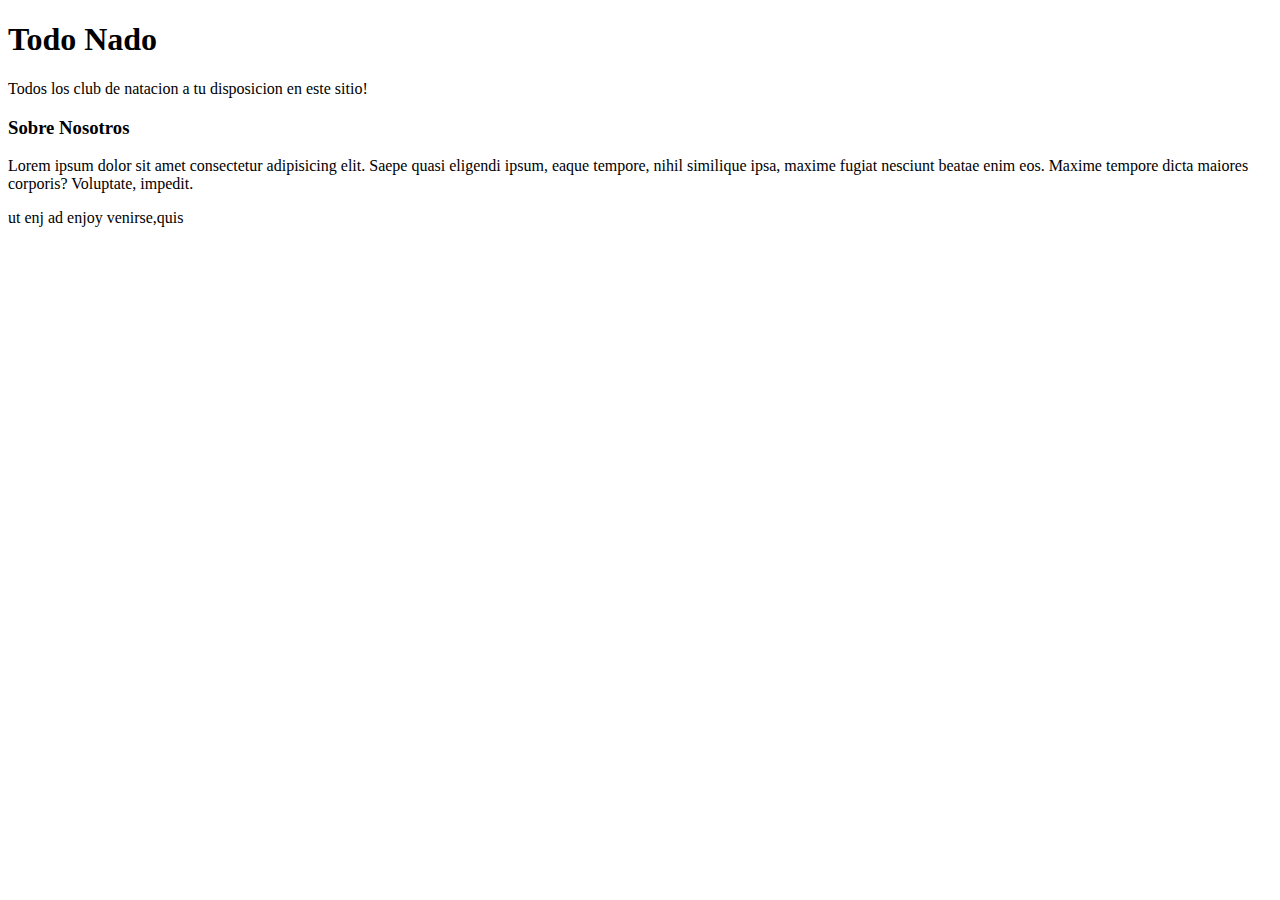
<file: Contactos.html>
<!DOCTYPE html>
<html lang="en">
<head>
    <meta charset="UTF-8">
    <meta name="viewport" content="width=device-width, initial-scale=1.0">
    <title>Todo Nado</title>
</head>
<body>
    <div class="container-fluid p-5 bg-primari text-center">
        <h1>Todo Nado</h1>
        <p>Todos los club de natacion a tu disposicion en este sitio!</p>
</head>
</body>

</div>
<div class="container mt-5">
  </div clase row">
    <div class=" col-sm-4">
        <h3>Sobre Nosotros</h3>
        <p> Lorem ipsum dolor sit amet consectetur adipisicing elit. Saepe quasi eligendi ipsum, eaque tempore, nihil similique ipsa, maxime fugiat nesciunt beatae enim eos. Maxime tempore dicta maiores corporis? Voluptate, impedit.</p>
    <p>ut enj ad enjoy venirse,quis  </p>
        <div>
      </div>
    </div>
</file>
